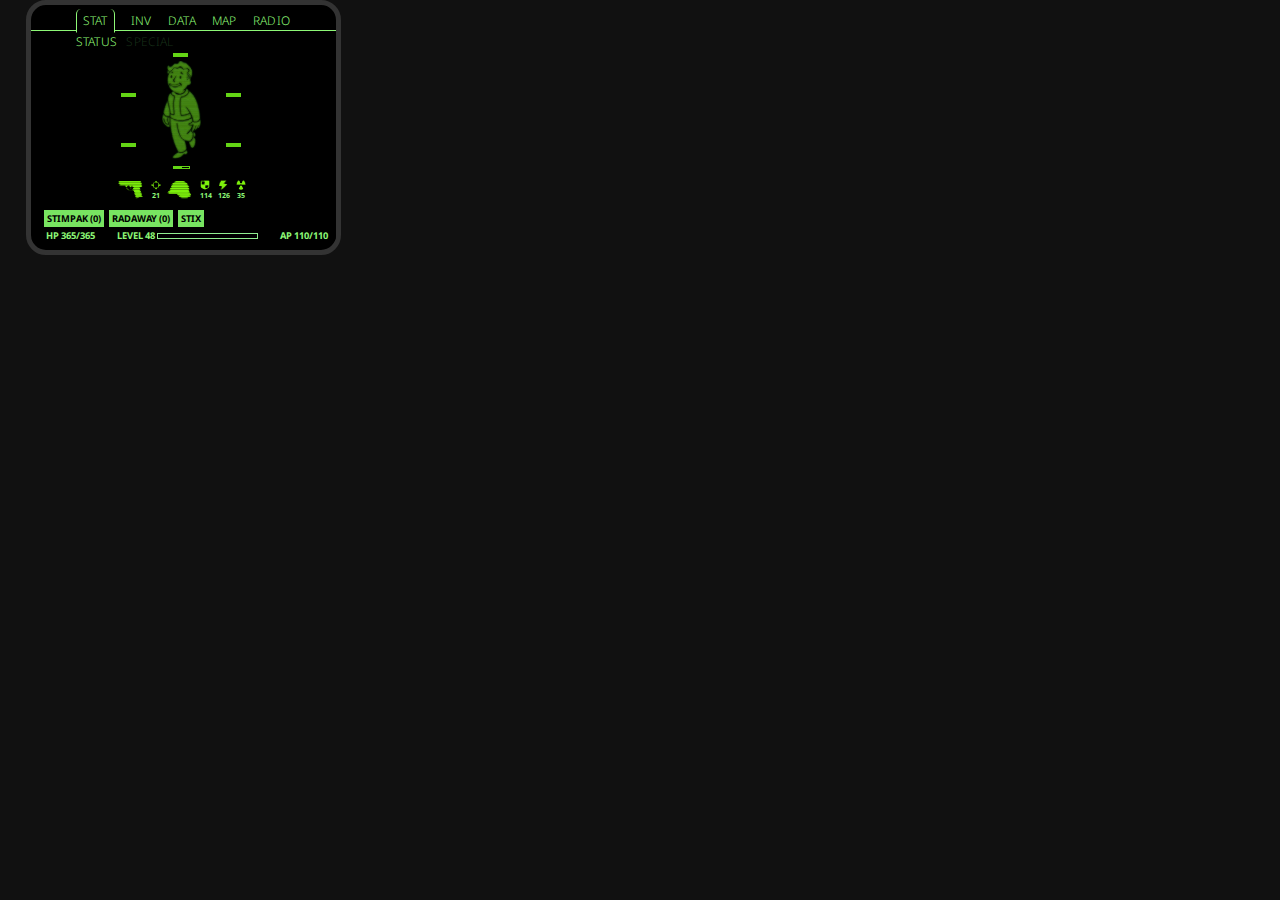
<file: pip.html>
<html>
<head>
<link rel="stylesheet" type="text/css" href="pip.css">
</head>
<body onload="startUp();">
<script>
   var boyDiv;
   
   function activate(className) {    
      for (i=0; i<tabs.length; i++) {
        tabs[i].className = tabs[i].originalName;
      }
      
      if (className == 'stat') {
         el = document.getElementById ( 'statIcons');
         el.style.visibility = 'visible';
         boyDiv.style.visibility = 'visible';
      } else { 
         el = document.getElementById ( 'statIcons');
         el.style.visibility = 'hidden';
         boyDiv.style.visibility = 'hidden';
      }
      
      var x = document.getElementsByClassName(className);
      for (i = 0; i < x.length; i++) {
          x[i].className += " active";          
      }      
   }

   var tabs = [];
   function getTabs() {
      var parent = document.getElementsByClassName ("holder")[0];     
      var child;
      for (var i=0; i < parent.childNodes.length; i++) {
         child = parent.childNodes[i];
         if ((child.className == "stat") ||
             (child.className == "inv") ||
             (child.className == "data") || 
             (child.className == "map" ) ||
             (child.className == "radio") ) {
             child.originalName = child.className;
             tabs.push (child);           
         }
      }       
   }
   function startUp() {      
      getTabs();
      console.log ( 'Found ' + tabs.length + ' tabs' );
      boyDiv = document.getElementById ( "boyDiv" );
      activate ('stat');      
   }
</script>
<div class="screen">
  <div class="screen-reflection"></div>
  <div class="scan"></div>
  <nav class="holder">
     <span class="stat"  onclick="activate( 'stat');"></span>
     <span class="inv"   onclick="activate(  'inv');"></span>
     <span class="data"  onclick="activate( 'data');"></span>
     <span class="map"   onclick="activate(  'map');"></span>
     <span class="radio" onclick="activate('radio');"></span>
     <p>
     <span class="status"></span><span class="off special"></span></p>
  </nav>
  <div class="vaultboy" id="boyDiv">
    <!-- health bars -->
    <div class="bar1"></div>
    <div class="bar2"></div>
    <div class="bar3"></div>
    <div class="bar4"></div>
    <div class="bar5"></div>
    <div class="bar6"></div>
  </div>
  <div id="statIcons">
     <div class="supplies"><span>Stimpak (0)</span><span>Radaway (0)</span><span>Stix</span></div>
     <div class="info-bar">
       <span class="weapon"></span>
       <span class="aim"><p>21</p></span>
       <span class="helmet"></span>
       <span class="shield"><p>114</p></span>
       <span class="voltage"><p>126</p></span>
       <span class="nuclear"><p>35</p></span>
     </div>
     <div class="hud-bar">
       <div class="hp"></div>
       <div class="exp"></div>
       <div class="ap"></div>
     </div>
  </div>
</div>
</body>
</html>
</file>
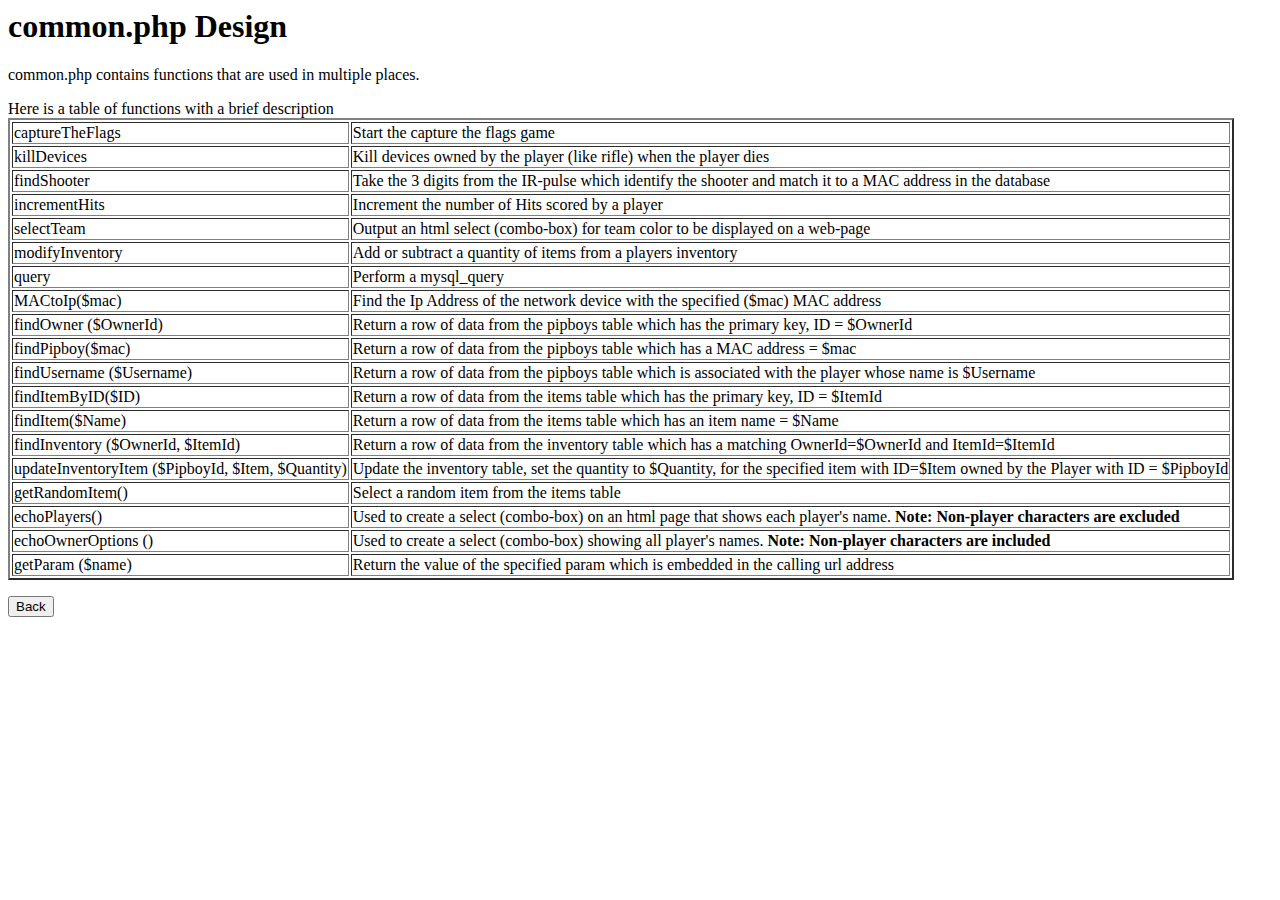
<file: docs/commonDesign.html>
<html>
<head>
<Title>
common.php Design
</Title>
</head>
<body>
<H1>common.php Design</H1>
common.php contains functions that are used in multiple places.<p>
Here is a table of functions with a brief description<br>
<table border="2px">
<tr><td>captureTheFlags</td><td>Start the capture the flags game</td></tr>
<tr><td>killDevices</td><td>Kill devices owned by the player (like rifle) when the player dies</td></tr>
<tr><td>findShooter</td><td>Take the 3 digits from the IR-pulse which identify the shooter and match it to a MAC address in the database</td></tr>
<tr><td>incrementHits</td><td>Increment the number of Hits scored by a player</td></tr>
<tr><td>selectTeam</td><td>Output an html select (combo-box) for team color to be displayed on a web-page</td></tr>
<tr><td>modifyInventory</td><td>Add or subtract a quantity of items from a players inventory</td></tr>
<tr><td>query</td><td>Perform a mysql_query</td></tr>
<tr><td>MACtoIp($mac)</td><td>Find the Ip Address of the network device with the specified ($mac) MAC address</td></tr>
<tr><td>findOwner ($OwnerId)</td><td>Return a row of data from the pipboys table which has the primary key, ID = $OwnerId</td></tr>
<tr><td>findPipboy($mac)</td><td>Return a row of data from the pipboys table which has a MAC address = $mac</td></tr>
<tr><td>findUsername ($Username)</td><td>Return a row of data from the pipboys table which is associated with the player whose name is $Username</td></tr>
<tr><td>findItemByID($ID)</td><td>Return a row of data from the items table which has the primary key, ID = $ItemId</td></tr>
<tr><td>findItem($Name)</td><td>Return a row of data from the items table which has an item name = $Name</td></tr>
<tr><td>findInventory ($OwnerId, $ItemId)</td><td>Return a row of data from the inventory table which has a matching OwnerId=$OwnerId and ItemId=$ItemId</td></tr>
<tr><td>updateInventoryItem ($PipboyId, $Item, $Quantity)</td><td>Update the inventory table, set the quantity to $Quantity, for the specified item with ID=$Item owned by the Player with ID = $PipboyId</td></tr> 
<tr><td>getRandomItem()</td><td>Select a random item from the items table</td></tr>
<tr><td>echoPlayers()</td><td>Used to create a select (combo-box) on an html page that shows each player's name. <b>Note: Non-player characters are excluded</b></td></tr>
<tr><td>echoOwnerOptions ()</td><td>Used to create a select (combo-box) showing all player's names. <b>Note: Non-player characters are included</b></td></tr>
<tr><td>getParam ($name)</td><td>Return the value of the specified param which is embedded in the calling url address</td></tr>
</table>

<p><input type="button" value="Back" onclick="window.location.href='phpDesign.html';">
</body>
</html>
</file>
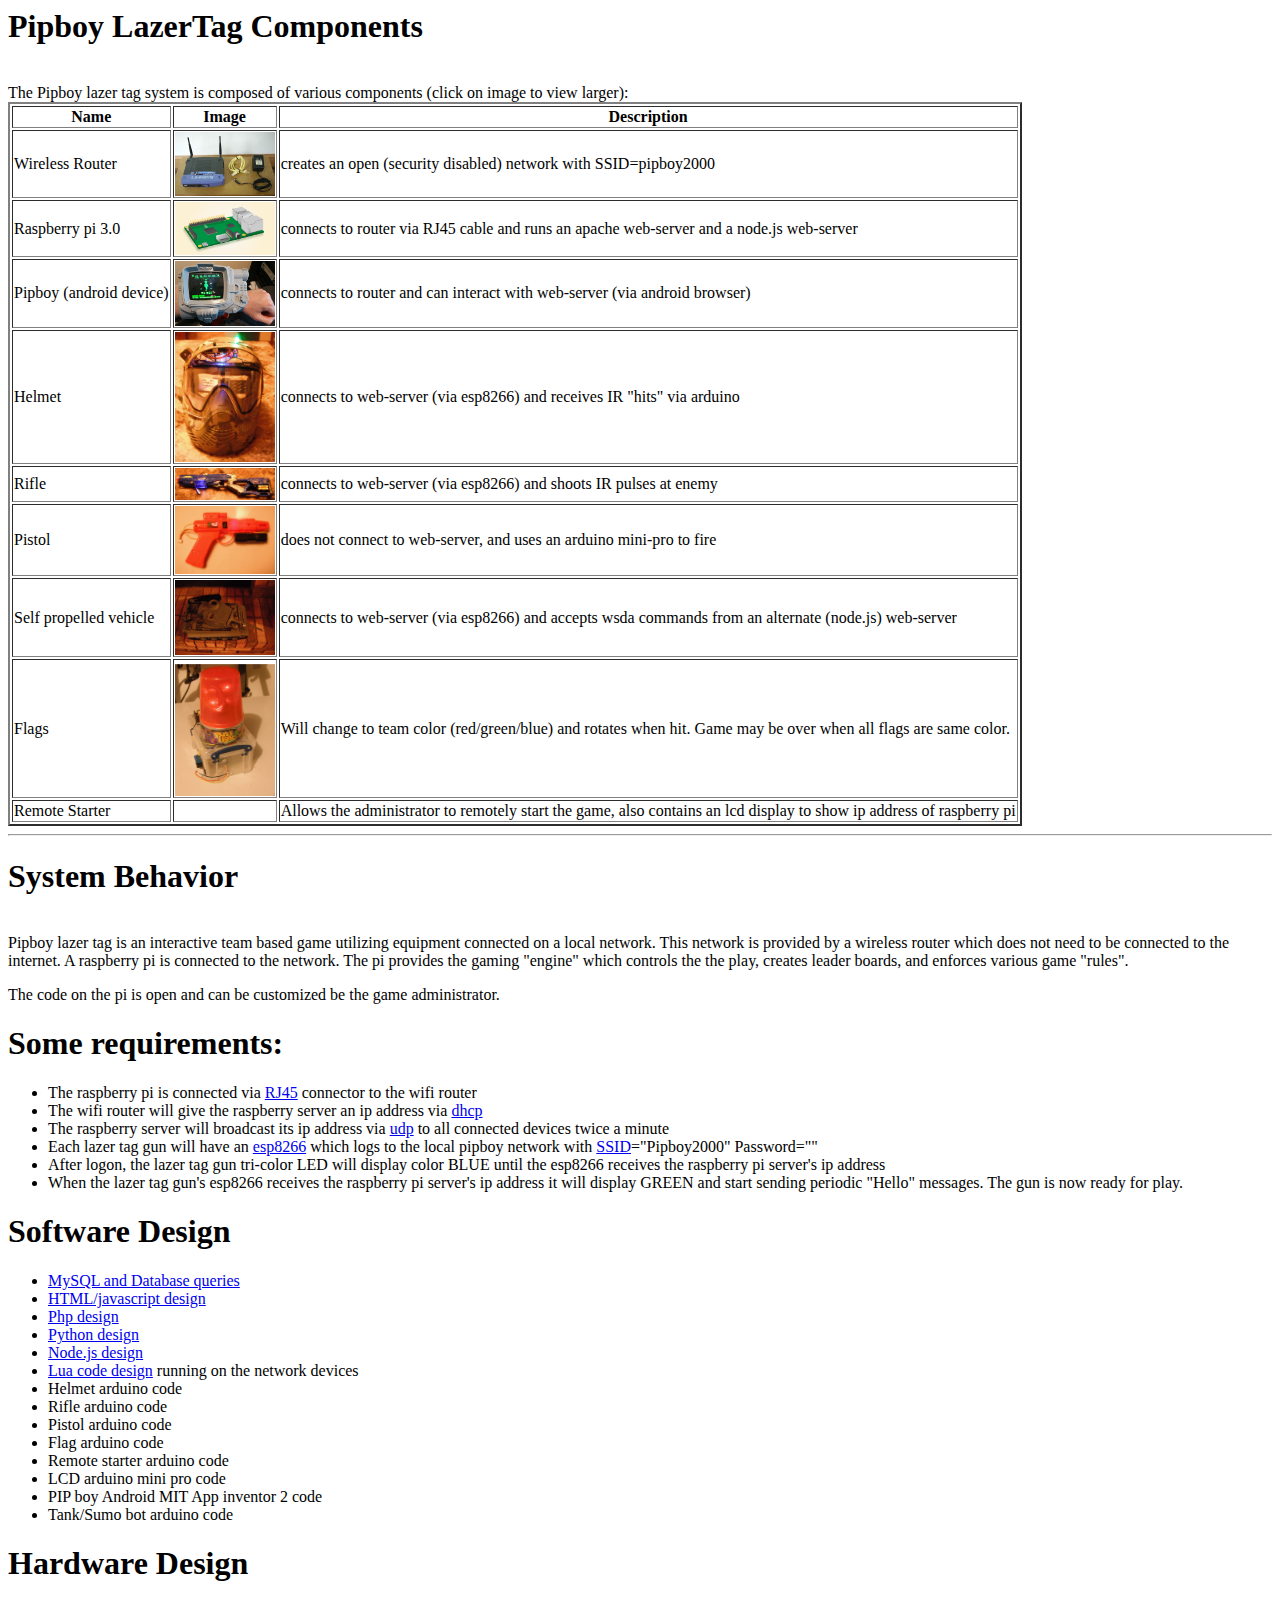
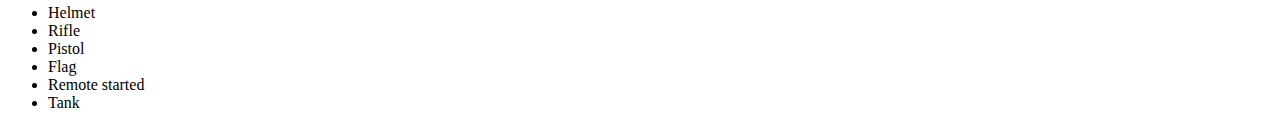
<file: docs/docs.html>
<html>
<head>
<title>Pipboy Design</title>
</head>
<body>
<H1>Pipboy LazerTag Components</H1><br>
The Pipboy lazer tag system is composed of various components (click on image to view larger):
<table border="2px solid">
<tr><th>Name</th><th>Image</th><th>Description</th></tr>
<tr><td>Wireless Router</td><td><a href="images/router.jpg"><img src="images/router.jpg" width="100"></a></td><td>creates an open (security disabled) network with SSID=pipboy2000</td></tr>
<tr><td>Raspberry pi 3.0</td><td><a href="images/pi3.png"><img src="images/pi3.png" width="100"></a></td><td> connects to router via RJ45 cable and runs an apache web-server and a node.js web-server</td></tr>
<tr><td>Pipboy (android device)</td><td><a href="images/pipboy3000.jpg"><img src="images/pipboy3000.jpg" width="100"></a></td><td>connects to router and can interact with web-server (via android browser)</td></tr>
<tr><td>Helmet</td><td><a href="images/helmet.jpg"><img src="images/helmet.jpg" width="100"></a></td><td>connects to web-server (via esp8266) and receives IR "hits" via arduino</td></tr>
<tr><td>Rifle</td><td><a href="images/longStrike.jpg"><img src="images/longStrike.jpg" width="100"></a></td><td>connects to web-server (via esp8266) and shoots IR pulses at enemy</td></tr>
<tr><td>Pistol</td><td><a href="images/lazertagPistol.jpg"><img src="images/lazertagPistol.jpg" width="100"></a></td><td>does not connect to web-server, and uses an arduino mini-pro to fire</td></tr>
<tr><td>Self propelled vehicle</td><td><a href="images/tigerTank.jpg"><img src="images/tigerTank.jpg" width="100"></a></td><td>connects to web-server (via esp8266) and accepts wsda commands from an alternate (node.js) web-server</td></tr>
<tr><td>Flags</td><td><a href="images/flag.jpg"><img src="images/flag.jpg" width="100"></a></td><td>Will change to team color (red/green/blue) and rotates when hit.  Game may be over when all flags are same color.</td></tr>
<tr><td>Remote Starter</td><td>&nbsp;</td><td>Allows the administrator to remotely start the game, also contains an lcd display to show ip address of raspberry pi</td></tr>
</table>
<hr>
<H1>System Behavior</H1><br>
   Pipboy lazer tag is an interactive team based game utilizing equipment connected on a local network.  This 
   network is provided by a wireless router which does not need to be connected to the internet.  A raspberry pi
   is connected to the network.  The pi provides the gaming "engine" which controls the the play, creates leader boards,
   and enforces various game "rules".<p>
   The code on the pi is open and can be customized be the game administrator.


<h1>Some requirements:</H1>
   <ul>
   <li>The raspberry pi is connected via <a href="https://en.wikipedia.org/wiki/Modular_connector#8P8C">RJ45</a> connector to the wifi router</li>
   <li>The wifi router will give the raspberry server an ip address via <a href="https://en.wikipedia.org/wiki/Dynamic_Host_Configuration_Protocol">dhcp</a></li>
   <li>The raspberry server will broadcast its ip address via <a href="https://en.wikipedia.org/wiki/User_Datagram_Protocol">udp</a> to all connected devices twice a minute</li>
   <li>Each lazer tag gun will have an <a href="https://en.wikipedia.org/wiki/ESP8266">esp8266</a> which logs to the local pipboy network with <a href="https://en.wikipedia.org/wiki/Service_set_(802.11_network)#Service_set_identification_.28SSID.29">SSID</a>="Pipboy2000" Password=""</li>
   <li>After logon, the lazer tag gun tri-color LED will display color BLUE until the esp8266 receives the raspberry pi server's ip address</li>
   <li>When the lazer tag gun's esp8266 receives the raspberry pi server's ip address it will display GREEN and start sending periodic "Hello" messages.  The gun is now ready for play.</li>   
   </ul>
<h1>Software Design</h1>
   <ul>
   <li><a href="sqlDatabaseQueries.html">MySQL and Database queries</a></li>
   <li><a href="htmlJavascript.html">HTML/javascript design</a></li>
   <li><a href="phpDesign.html">Php design</a></li>
   <li><a href="pythonDesign.html">Python design</a></li>
   <li><a href="nodeDesign.html">Node.js design</a></li>
   <li><a href="luaDesign.html">Lua code design</a> running on the network devices</li>
   <li>Helmet arduino code</li>
   <li>Rifle arduino code</li>
   <li>Pistol arduino code</li>
   <li>Flag arduino code</li>
   <li>Remote starter arduino code</li>
   <li>LCD arduino mini pro code</li>
   <li>PIP boy Android MIT App inventor 2 code</li>
   <li>Tank/Sumo bot arduino code</li>
   </ul>
<h1>Hardware Design</h1>
   <ul>
   <li>Helmet</li>
   <li>Rifle</li>
   <li>Pistol</li>
   <li>Flag</li>
   <li>Remote started</li>
   <li>Tank</li>
   </ul>
</body>
</html>
</file>
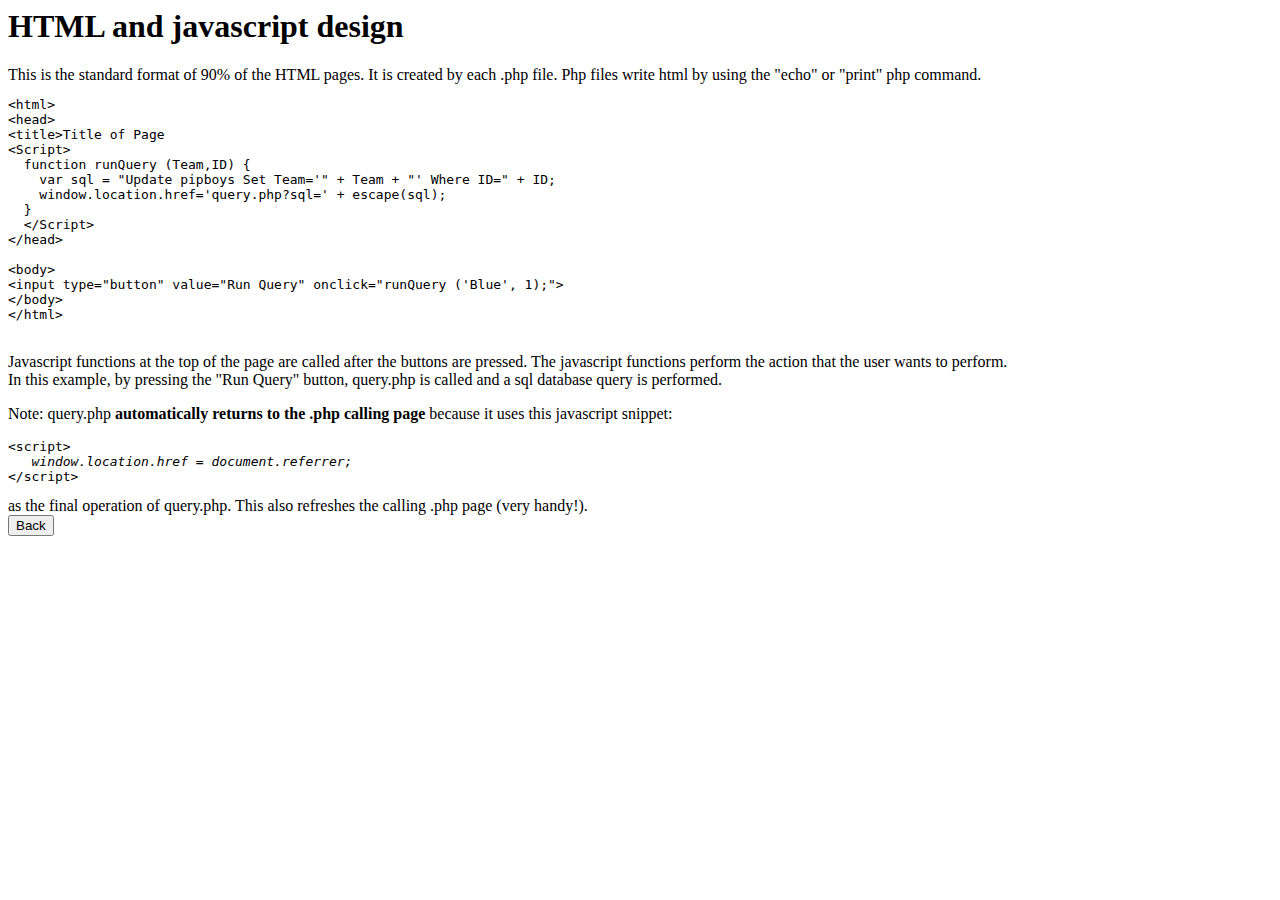
<file: docs/htmlJavascript.html>
<html>
<head>
<Title>
HTML and javascript design
</Title>
</head>
<body>
<H1>HTML and javascript design</H1>
This is the standard format of 90% of the HTML pages.  It is created by each .php file.  Php files write
html by using the "echo" or "print" php command.
<pre>
&lthtml>
&lthead>
&lttitle>Title of Page</title>
&ltScript>
  function runQuery (Team,ID) {
    var sql = "Update pipboys Set Team='" + Team + "' Where ID=" + ID;
    window.location.href='query.php?sql=' + escape(sql);
  }
  &lt/Script>
&lt/head>

&ltbody>
&ltinput type="button" value="Run Query" onclick="runQuery ('Blue', 1);">
&lt/body>
&lt/html>
</pre>
<br>
Javascript functions at the top of the page are called after the buttons are pressed.  The javascript
functions perform the action that the user wants to perform.
<br>
In this example, by pressing the "Run Query" button, query.php is called and a sql database query is performed.
<p>
Note: query.php <b>automatically returns to the .php calling page</b> because it uses this javascript snippet: 
<pre>
&ltscript>
   <i>window.location.href = document.referrer;</i>
&lt/script>
</pre>
as the final operation of query.php.  This also refreshes the calling .php page (very handy!).<br>
<input type="button" value="Back" onclick="window.location.href='docs.html';">
</body>
</html>
</file>
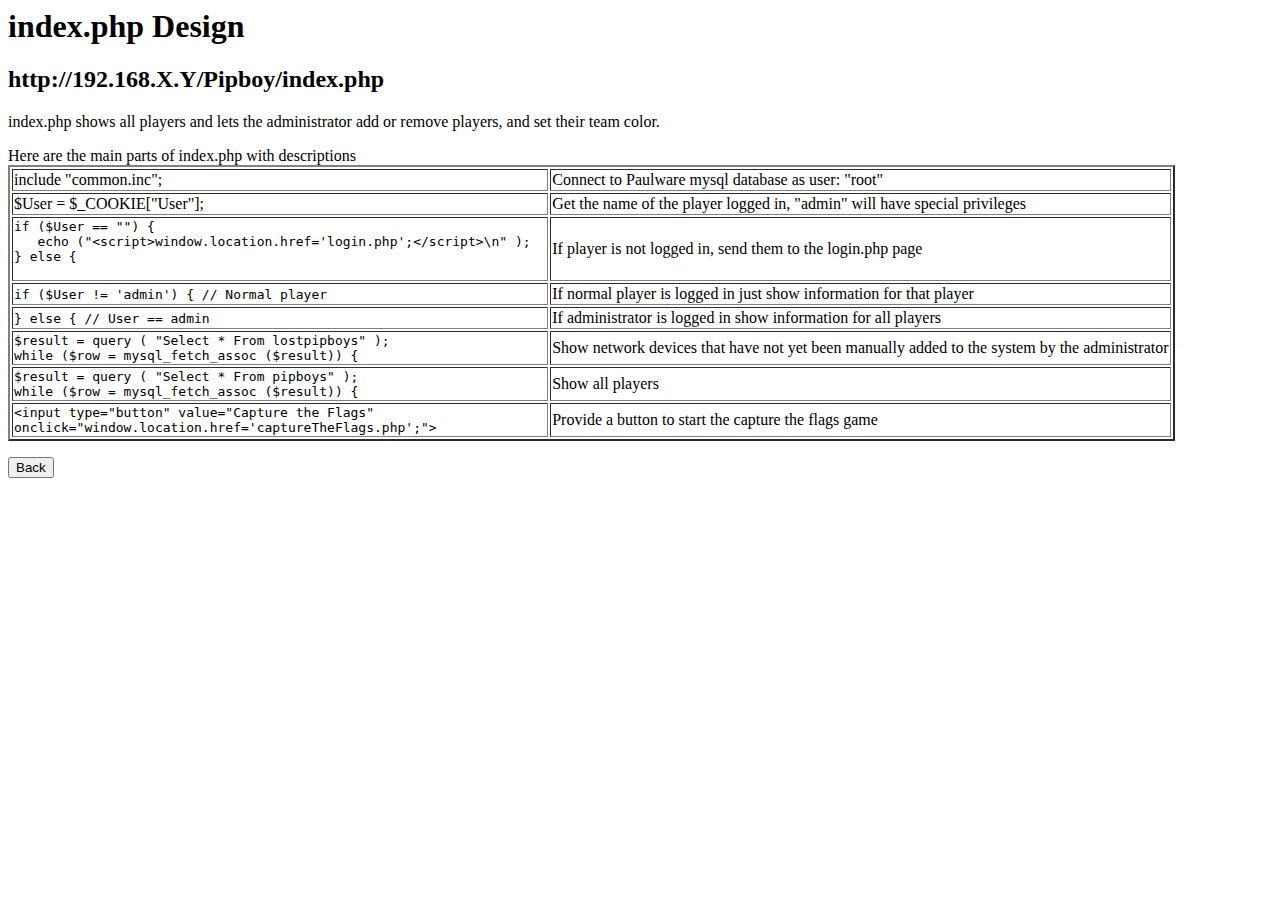
<file: docs/indexDesign.html>
<html>
<head>
<Title>
index.php Design
</Title>
</head>
<body>
<H1>index.php Design</H1>
<h2>http://192.168.X.Y/Pipboy/index.php</h2>
index.php shows all players and lets the administrator add or remove players, and set their team color.<p>
Here are the main parts of index.php with descriptions<br>
<table border="2px">
<tr><td>include "common.inc";</td><td>Connect to Paulware mysql database as user: "root"</td></tr>
<tr><td>$User = $_COOKIE["User"];</td><td>Get the name of the player logged in, "admin" will have special privileges</td></tr> 
<tr><td>
   <pre>
if ($User == "") {
   echo ("&ltscript>window.location.href='login.php';&lt/script>\n" );  
} else {
   </pre>
   </td><td>If player is not logged in, send them to the login.php page</td></tr>
<tr><td><pre>
if ($User != 'admin') { // Normal player
</pre></td><td>If normal player is logged in just show information for that player</td></tr>
<tr><td><pre>
} else { // User == admin
</pre></td><td>If administrator is logged in show information for all players</td></tr>
<tr><td><pre>
$result = query ( "Select * From lostpipboys" );
while ($row = mysql_fetch_assoc ($result)) {
</pre>
</td><td>Show network devices that have not yet been manually added to the system by the administrator</td></tr>
<tr><td><pre>
$result = query ( "Select * From pipboys" );
while ($row = mysql_fetch_assoc ($result)) {		
</pre></td><td>Show all players</td></tr>
<tr><td><pre>
&ltinput type="button" value="Capture the Flags" 
onclick="window.location.href='captureTheFlags.php';">  
</pre></td><td>Provide a button to start the capture the flags game</td></tr>
</table>
<p><input type="button" value="Back" onclick="window.location.href='phpDesign.html';">
</body>
</html>
</file>
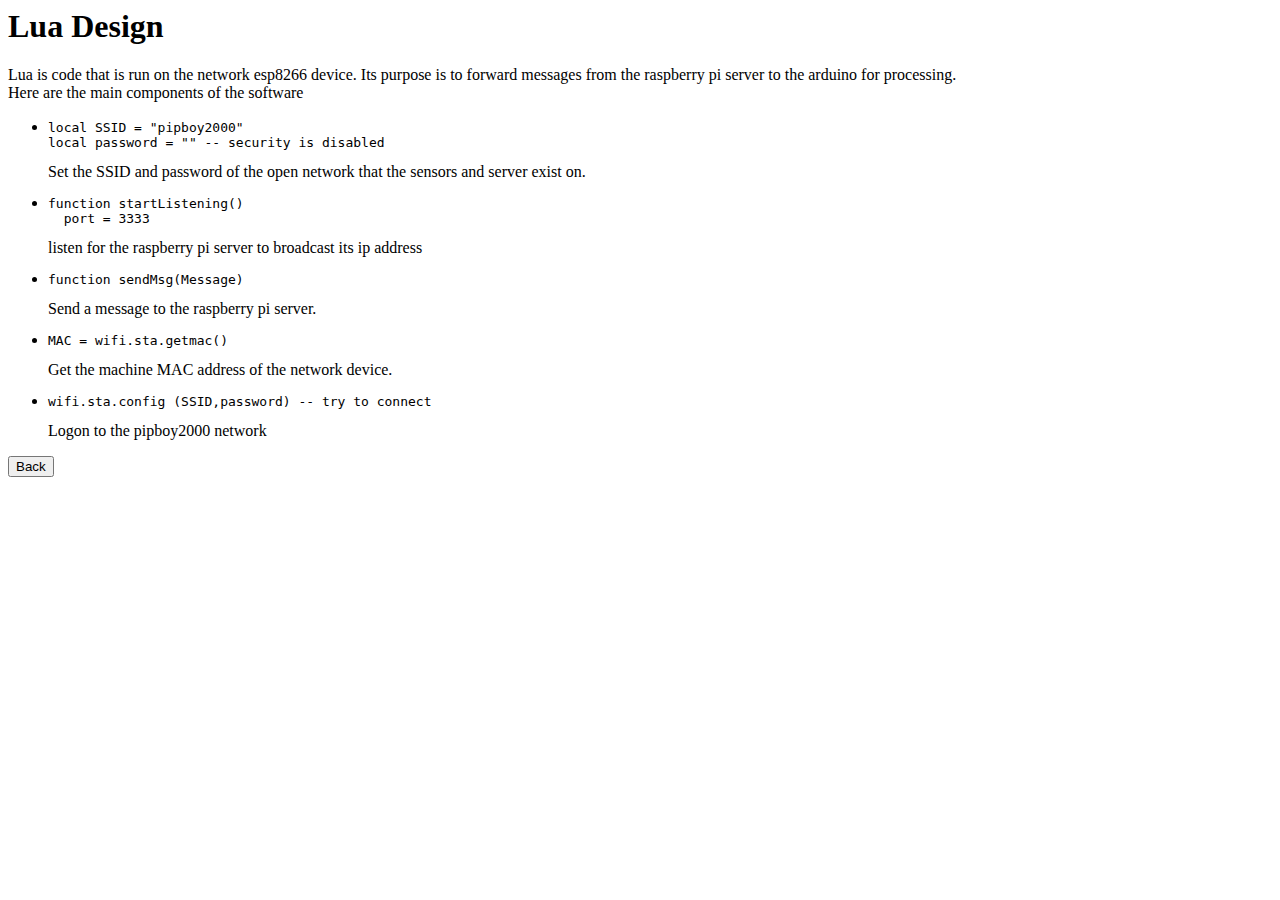
<file: docs/luaDesign.html>
<html>
<head>
<Title>
Lua design
</Title>
</head>
<body>
<H1>Lua Design</H1>
Lua is code that is run on the network esp8266 device.
Its purpose is to forward messages from the raspberry pi server to the arduino for processing.<br>
Here are the main components of the software
<ul>
<li>
<pre>
local SSID = "pipboy2000"
local password = "" -- security is disabled
</pre>
Set the SSID and password of the open network that the sensors and server exist on.
</li>
<li><pre>
function startListening()
  port = 3333
</pre>
listen for the raspberry pi server to broadcast its ip address
</li>
<li><pre>
function sendMsg(Message) 
</pre>
Send a message to the raspberry pi server.
</li>
<li>
<pre>
MAC = wifi.sta.getmac()
</pre>
Get the machine MAC address of the network device.
</li>
<li>
<pre>
wifi.sta.config (SSID,password) -- try to connect
</pre>
Logon to the pipboy2000 network
</li>
</ul>

<input type="button" value="Back" onclick="window.location.href='docs.html';">
</body>
</html>
</file>
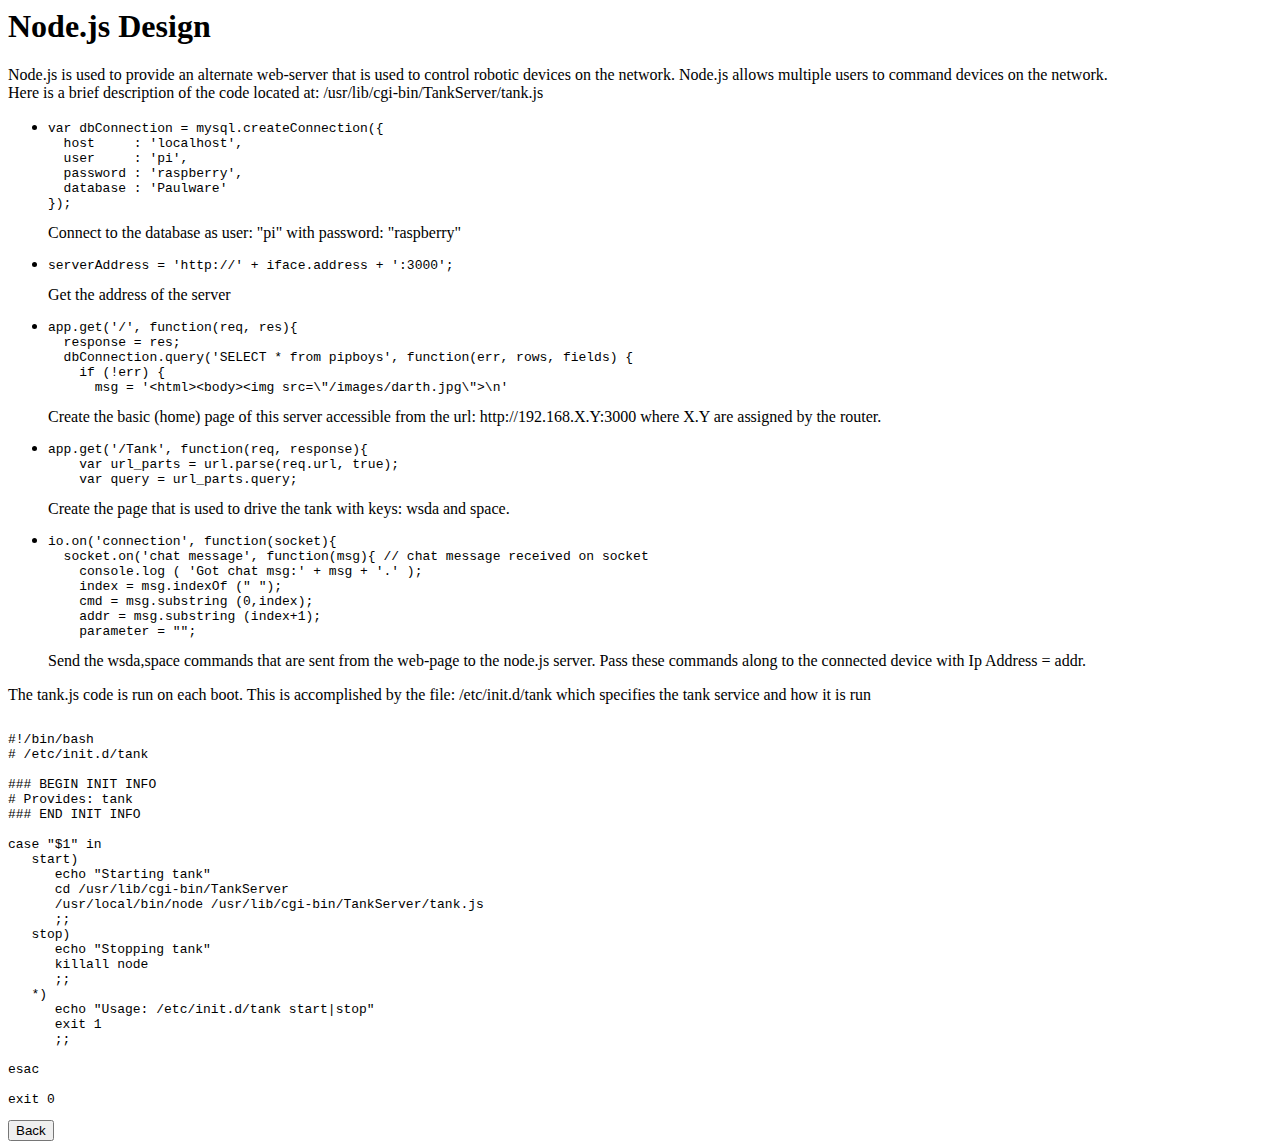
<file: docs/nodeDesign.html>
<html>
<head>
<Title>
Node js design
</Title>
</head>
<body>
<H1>Node.js Design</H1>
Node.js is used to provide an alternate web-server that is used to control robotic devices on the 
network.  Node.js allows multiple users to command devices on the network.<br>
Here is a brief description of the code located at: /usr/lib/cgi-bin/TankServer/tank.js
<ul>
<li>
<pre>
var dbConnection = mysql.createConnection({
  host     : 'localhost',
  user     : 'pi',
  password : 'raspberry',
  database : 'Paulware'
});
</pre>
Connect to the database as user: "pi" with password: "raspberry"
</li>
<li><pre>
serverAddress = 'http://' + iface.address + ':3000'; 
</pre>
Get the address of the server 
</li>
<li><pre>
app.get('/', function(req, res){
  response = res;
  dbConnection.query('SELECT * from pipboys', function(err, rows, fields) {
    if (!err) {
      msg = '&lthtml>&ltbody>&ltimg src=\"/images/darth.jpg\">\n' 
</pre>
Create the basic (home) page of this server accessible from the url: http://192.168.X.Y:3000 where X.Y
are assigned by the router.
</li>
<li><pre>
app.get('/Tank', function(req, response){
    var url_parts = url.parse(req.url, true);
    var query = url_parts.query;
</pre>
Create the page that is used to drive the tank with keys: wsda and space.
</li>
<li><pre>
io.on('connection', function(socket){
  socket.on('chat message', function(msg){ // chat message received on socket
    console.log ( 'Got chat msg:' + msg + '.' );
    index = msg.indexOf (" ");
    cmd = msg.substring (0,index);
    addr = msg.substring (index+1);  
    parameter = "";    
</pre>
Send the wsda,space commands that are sent from the web-page to the node.js server.   Pass 
these commands along to the connected device with Ip Address = addr.
</li>
</ul>

The tank.js code is run on each boot.  This is accomplished by the file: /etc/init.d/tank
which specifies the tank service and how it is run 
<pre>

#!/bin/bash
# /etc/init.d/tank

### BEGIN INIT INFO
# Provides: tank
### END INIT INFO

case "$1" in
   start)
      echo "Starting tank"
      cd /usr/lib/cgi-bin/TankServer
      /usr/local/bin/node /usr/lib/cgi-bin/TankServer/tank.js
      ;;
   stop)
      echo "Stopping tank"
      killall node
      ;;
   *)
      echo "Usage: /etc/init.d/tank start|stop"
      exit 1
      ;;

esac

exit 0
</pre>

<input type="button" value="Back" onclick="window.location.href='docs.html';">
</body>
</html>
</file>
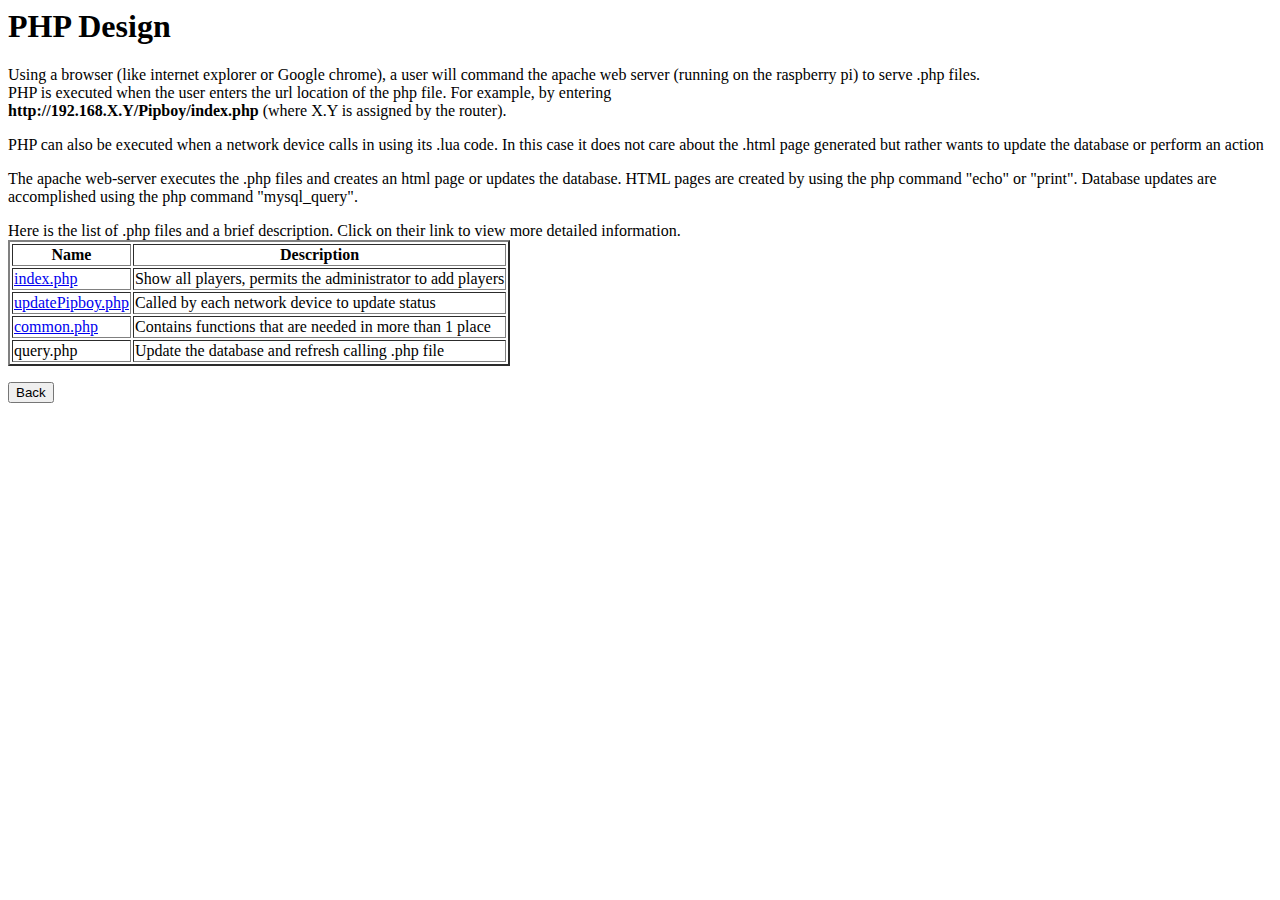
<file: docs/phpDesign.html>
<html>
<head>
<Title>
PHP Design
</Title>
</head>
<body>
<H1>PHP Design</H1>
Using a browser (like internet explorer or Google chrome), a user will command the apache web server 
(running on the raspberry pi) to serve .php files.<br>
PHP is executed when the user enters the url location of the php file.  For example, by entering<br>
<b>http://192.168.X.Y/Pipboy/index.php</b>  (where X.Y is assigned by the router).
<p>
PHP can also be executed when a network device calls in using its .lua code.  In this case it does 
not care about the .html page generated but rather wants to update the database or perform an action<p>
The apache web-server executes the .php files and creates an html page or updates the database.  HTML pages are 
created by using the php command "echo" or "print".  Database updates are accomplished using the php command 
"mysql_query".
<p>
Here is the list of .php files and a brief description.  Click on their link to view more detailed information.<br>
<table border="2px">
<tr><th>Name</th><th>Description</th></tr>
<tr><td><a href="indexDesign.html">index.php</a></td><td>Show all players, permits the administrator to add players</td></tr>
<tr><td><a href="updateDesign.html">updatePipboy.php</a></td><td>Called by each network device to update status</td></tr>
<tr><td><a href="commonDesign.html">common.php</a></td><td>Contains functions that are needed in more than 1 place</td></tr>
<tr><td>query.php</td><td>Update the database and refresh calling .php file</td></tr>
</table><p>
<input type="button" value="Back" onclick="window.location.href='docs.html';">
</body>
</html>
</file>
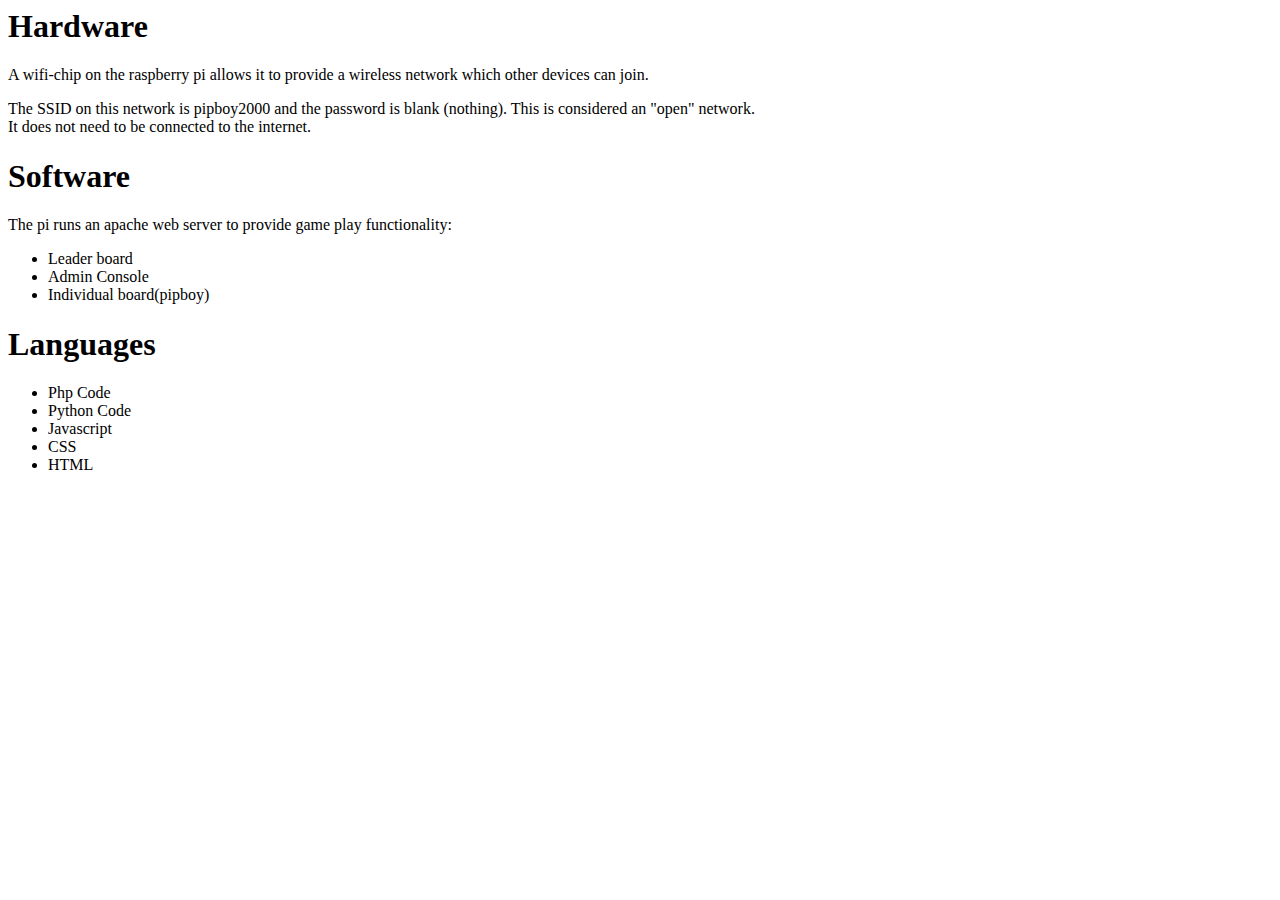
<file: docs/piServer.html>
<html>
<head>
<title>Raspberry Pi Design</title>
</head>
<body>
<h1>Hardware</h1>
   A wifi-chip on the raspberry pi allows it to provide a wireless network which other devices can join. 
   <p>
   The SSID on this network is pipboy2000 and the password is blank (nothing).  This is considered an "open" network.<br>
   It does not need to be connected to the internet.
<h1>Software</h1>
   The pi runs an apache web server to provide game play functionality:
   <ul>
   <li>Leader board</li>
   <li>Admin Console</li>
   <li>Individual board(pipboy)</li>
   </ul>
   <h1>Languages</h1>
   <ul>
   <li>Php Code</li>
   <li>Python Code</li>
   <li>Javascript</li>
   <li>CSS</li>
   <li>HTML</li>
   </ul>
</body>
</html>
</file>
<file: pip.css>
@import url(https://fonts.googleapis.com/css?family=Droid+Sans);
::-moz-selection{background:lightgreen;}
::selection{background:lightgreen;}
body{background:#111;font-family:'Droid Sans',sans-serif;font-size:7pt;color:#d8c99e;font-weight:700;text-transform:uppercase;margin:auto;}
.stat:before{content:"Stat";}.inv:before{content:"Inv";}.data:before{content:"Data";}.map:before{content:"Map";}.radio:before{content:"Radio"}.status:before{content:"Status";}.special:before{content:"Special";}
/* .screen-border{background:#272b2a;width:370px;height:290px;margin:auto;border-radius:50px;padding-top:5%;border-top:10px solid #5a5f5b;border-bottom:5px solid #3a3e41;position:relative;z-index:-5;} */
.screen{width:300px;height:235px;position:absolute;margin-left:26px;border-radius:20px;background:#000;border:5px solid #333;padding:5px 5px 5px 0;;overflow:hidden;} 
/* .screen-reflection{width:285px;height:185px;background:linear-gradient(150deg,#fff,rgba(0,0,0,0));position:relative;z-index:99;opacity:0.07;margin:9px 10px 10px 10px;border-radius:10px;} */
.scan{width:305px;height:80px;background:linear-gradient(rgba(0,0,0,0),#7ff12a);position:absolute;animation:scan;animation-duration:4s;animation-iteration-count: infinite;top:-85px;z-index:99;opacity:0.25;}
nav{height:25px;width:90%;position:absolute;top:0;left:0;border-bottom:1px solid #8df776;padding-left:10%;border-top-right-radius:20px;z-index:95;border-top-left-radius:20px;}
nav span{color:#8df776;line-height:31px;font-size:9pt;letter-spacing:0.3px;margin-left:14px;font-weight:300;}
nav .active{background:#000;border-right:1px solid #8df776;border-left:1px solid #8df776;border-bottom:1px solid #000;border-top-left-radius:5px;border-top-right-radius:5px;padding:3px 6px 3px 6px;}
nav p{margin:-10px 0 0 0;height:25px;}
nav .off{color:#172f18;position:relative;left:-5px;}
.vaultboy{background:url('images/vaultboy.gif');background-size:77px;background-position:2px;width:80px;height:100px;position:absolute;left:110px;top:56px;}
/* width of bar = width */
.bar1,.bar2,.bar3,.bar4,.bar5,.bar6{width:15px;height:3.5px;background:#64d515;position:absolute;}
.bar1{left:32px;top:-8px;}
/* background:none means bar is empty */
.bar2{left:32px;bottom:-8px;background:none;border:1px solid #64d515;height:1.5px;}
/* solid space on bar */
.bar2:after{content:"";display:block;height:1.5px;width:7.6px;background:#64d515;}
.bar3{left:-20px;top:32px;}
.bar4{right:-20px;top:32px;}
.bar5{left:-20px;top:82px;}
.bar6{right:-20px;top:82px;}
.supplies{height:16px;position:absolute;bottom:22px;left:13px;background:#000;}
.supplies span{margin-right:5px;background:#78e461;padding:2px 3px 2px 3px;color:#000;font-weight:700;}
.hud-bar{height:12px;position:absolute;width:290px;bottom:9px;left:15px;background:#000;color:#8df776;z-index:96;}
.info-bar{width:170px;height:20px;bottom:50px;left:86px;position:absolute;z-index:97;}
.info-bar span{background:rgba(0,255,0,0.0.2);padding:3px;height:15px;display:inline-block;vertical-align:top;font-size:7px;color:#8df776;text-align:center;position:relative;}
.info-bar span i{position:absolute;top:0;left:5px;}
.info-bar span p{margin-top:8px;}

.pip{width:630px;height:400px;background:#8b7867;background: linear-gradient(#8b7867,#4f4138);margin:100px auto 0 auto;border-radius:50px;border-bottom-right-radius:90px;border-top:2px solid #c3bfb4;position:relative;}

.hp{display:inline-block;}.hp:before{content:"HP 365/365";}
/* experience value */
.exp{display:inline-block;margin-left:20px;}.exp:before{content:"Level 48";}
/* width gives you level indicator (99px = level 48) */
.exp:after{content:"";display:inline-block;width:99px;height:4px;border:1px solid lightgreen;margin-left:2px;}
/* ap value */
.ap{display:inline-block;margin-left:20px;}.ap:before{content:"AP 110/110";}
.weapon{background:url('images/pipboy-gun2.png') no-repeat;width:23px;height:auto;}
.aim{background:url('images/pipboy-aim2.png')}
.shield{background:url('images/pipboy-shield2.png')}
.voltage{background:url('images/pipboy-voltage2.png');}
.nuclear{background:url('images/pipboy-nuclear2.png')}
.helmet{background:url('images/pipboy-helmet2.png');}
.aim,.shield,.voltage,.nuclear{width:10px;background-size:10px 10px;height:auto;background-repeat:no-repeat;background-position:3px 0px;}
.weapon,.helmet{background-size:27px;height:auto;width:23px;background-repeat:no-repeat;}
.bottom{width:200px;height:105px;background: linear-gradient(#7d6855,#726350,#211a14);position:absolute;bottom:-20px;border-bottom-right-radius:60px;border-bottom-left-radius:60px;border-top-left-radius:35px;border-top-right-radius:35px;border-top:3px solid #403227;left:170px;}
.bottom-clip{width:7px;height:62px;background:linear-gradient(#666,#222);margin-top:30px;margin-left:10px;margin-right:10px;display:inline-block;vertical-align:top;}
.bottom-clips{position:absolute;left:46px;}
.bottom span{display:block;background:#ccc;height:28px;}
.wrapper{margin:auto;}
background-image: linear-gradient(90deg, transparent 50%, rgba(0,0,0,.8) 50%);
background-size: 23px 20px;border-radius:15px;position:absolute;bottom:-7px;left:57px;}

.power{width:32px;height:31px;background:#000;position:absolute;bottom:25px;right:88px;border-radius:150px;}
.power:after{content:"";display:block;width:22px;height:22px;background:radial-gradient(white,yellow,orange,red);border-radius:150px;margin-left:5px;margin-top:6px;animation: flicker; animation-duration: 4s;animation-iteration-count: infinite;}
.power:before{content:"Power";display:block;position:absolute;right:-29px;top:5px;font-size:8px;transform:rotate(5deg);}

.top-right{width:140px;height:100px;background: linear-gradient(#8b7663,#625245);position:absolute;top:-35px;right:5px;border-top-left-radius:30px;border-top-right-radius:40px;border-top:3px solid #c3bfb4;z-index:-1;}

@keyframes flicker{
	0%{box-shadow:0px 0px 5px 0px red;}
  5%{box-shadow:0px 0px 30px 2px red;}
	60%{box-shadow:0px 0px 30px 2px red;}
	80%{box-shadow:0px 0px 10px 0px orange;}
	90%{box-shadow:0px 0px 30px 2px red;}
  100%{box-shadow:0px 0px 0px 0px red;}
}

@keyframes meter{
  0{transform:rotate(30deg);}
  50%{transform:rotate(20deg);}
}

@keyframes scan{
  0{top:-80px;}
  70%{top:300px;}
  100%{top:300px;}
}
</file>
